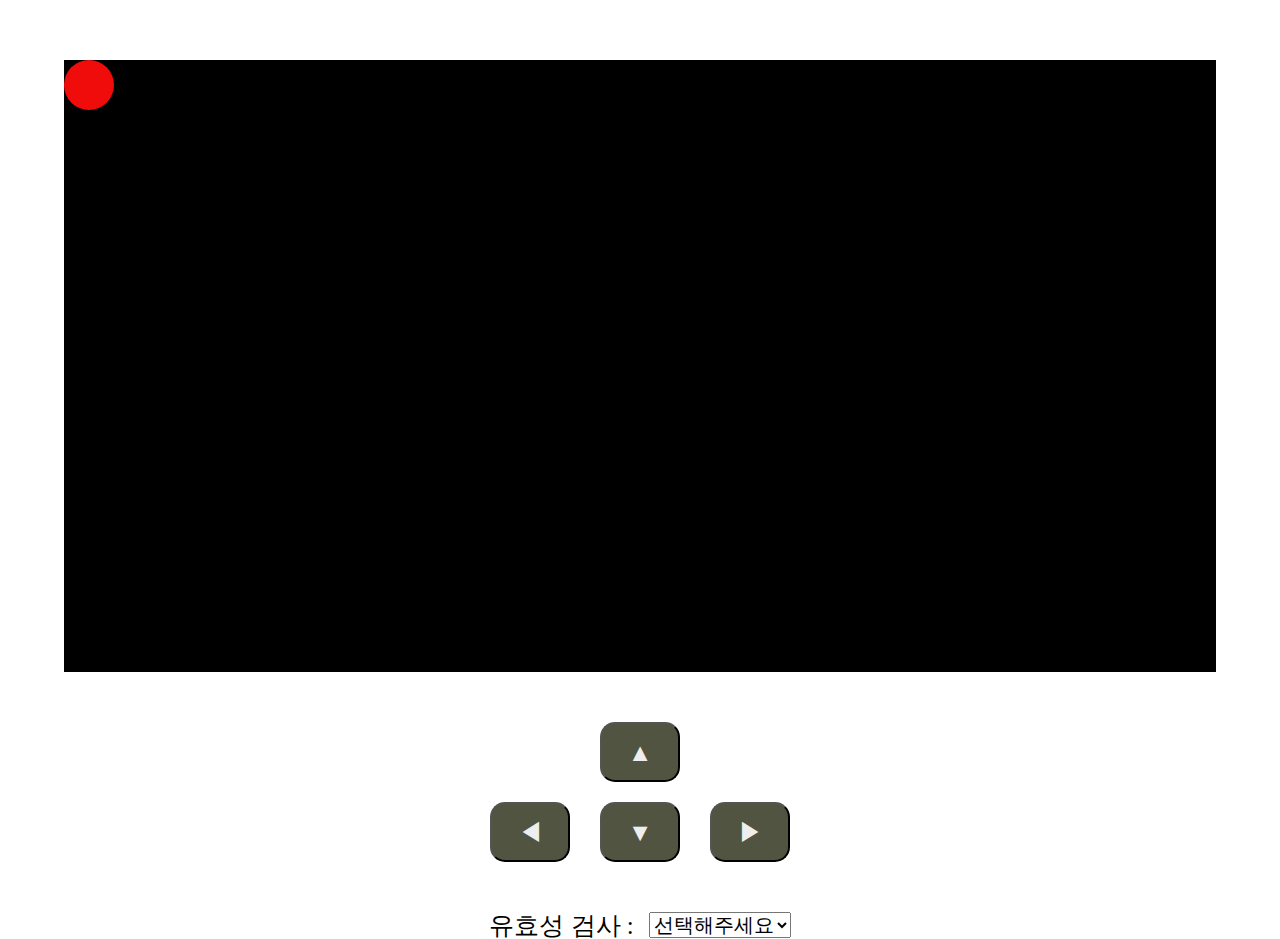
<file: index.html>
<!DOCTYPE html>
<html lang="ko">
  <head>
    <meta charset="UTF-8" />
    <meta http-equiv="X-UA-Compatible" content="IE=edge" />
    <meta name="viewport" content="width=device-width, initial-scale=1.0" />
    <link rel="stylesheet" href="css/reset.css" />
    <link rel="stylesheet" href="css/index.css" />
    <title>DOIT</title>
  </head>
  <body>
    <div id="box">
      <div id="circle"></div>
    </div>
    <div class="controlBox">
      <div class="upper">
        <button class="btn btn1">▲</button>
      </div>
      <div class="lower">
        <button class="btn btn2">◀</button>
        <button class="btn btn3">▼</button>
        <button class="btn btn4">▶</button>
      </div>
    </div>
    <div id="check">
      <p>유효성 검사 :</p>
      <select id="select">
        <option value="">선택해주세요</option>
        <option value="true">TRUE</option>
        <option value="false">FALSE</option>
      </select>
    </div>
    <script src="index.js"></script>
  </body>
</html>
</file>
<file: css/index.css>
#box {
  width: 90vw;
  height: 612px;
  margin: 60px auto 0;
  background-color: #000000;
}

#circle {
  position: absolute;
  width: 50px;
  height: 50px;
  border-radius: 100%;
  background-color: #f10c0c;
}

.controlBox {
  width: 90vw;
  height: auto;
  margin: 50px auto;
}
.controlBox > div {
  width: 300px;
  margin: 0 auto;
}
.upper {
  display: flex;
  justify-content: center;
  padding-bottom: 20px;
  box-sizing: border-box;
}
.lower {
  display: flex;
  justify-content: space-between;
  margin-top: 20px;
}

.btn {
  display: flex;
  align-items: center;
  justify-content: center;
  width: 80px;
  height: 60px;
  border-radius: 15px;
  background-color: rgb(82, 84, 66);
  font-size: 25px;
  color: #eeeeee;
  cursor: pointer;
}

#check {
  display: flex;
  align-items: center;
  justify-content: center;
}

#check p {
  font-size: 25px;
}
select {
  margin-left: 15px;
  font-size: 20px;
  cursor: pointer;
}
</file>
